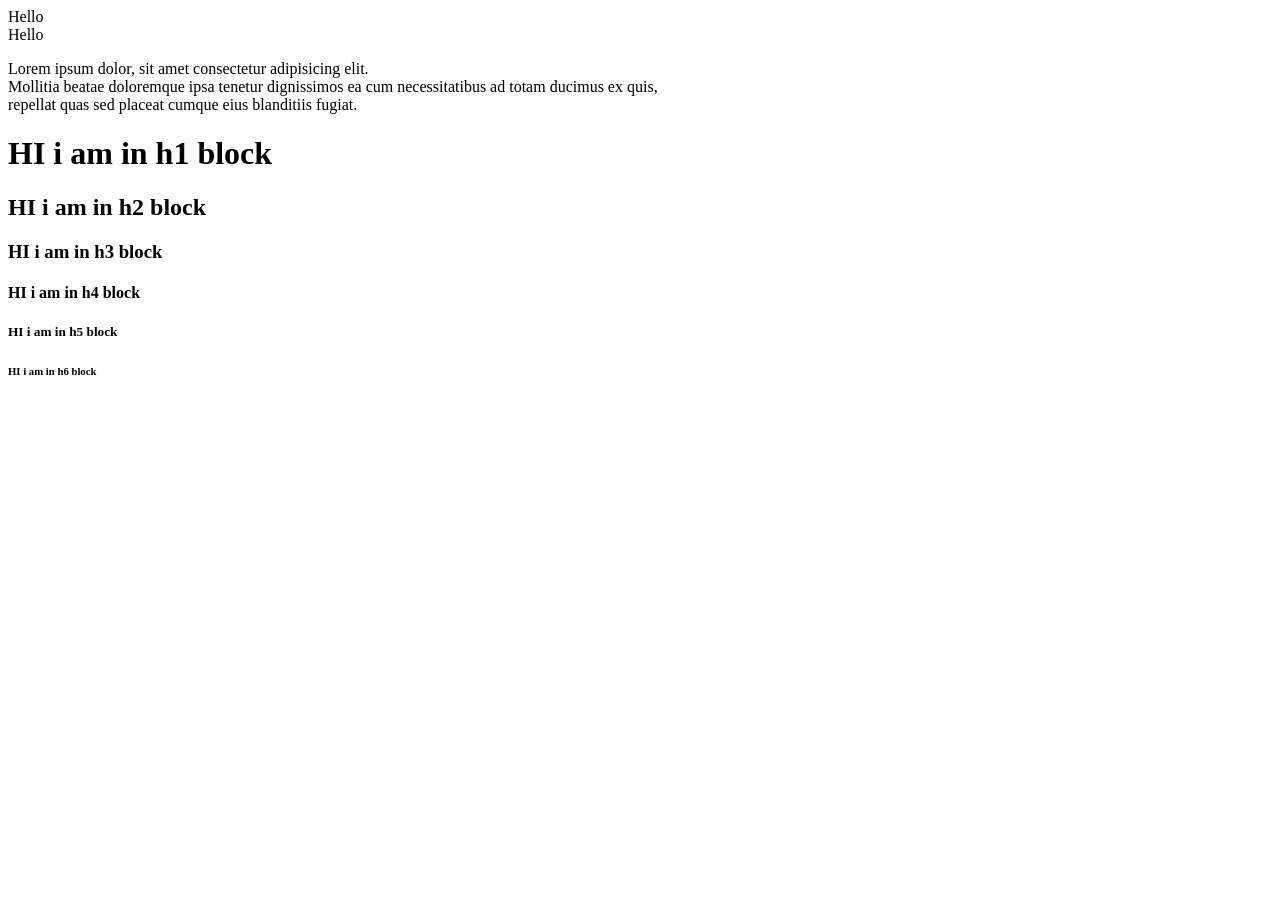
<file: Index.html>
<!DOCTYPE html>
<html lang="en">
<body>
    <div>Hello</div>
    <span>Hello</span>
    <p >Lorem ipsum dolor, sit amet consectetur adipisicing elit.<br> Mollitia beatae doloremque ipsa tenetur dignissimos ea cum necessitatibus ad totam ducimus ex quis,<br> repellat quas sed placeat cumque eius blanditiis fugiat. </p>
    <!-- Font Size Tags -->
    <h1>HI i am in h1 block</h1>
    <h2>HI i am in h2 block</h2>
    <h3>HI i am in h3 block</h3>
    <h4>HI i am in h4 block</h4>
    <h5>HI i am in h5 block</h5>
    <h6>HI i am in h6 block</h6>
</body>
</html>
</file>
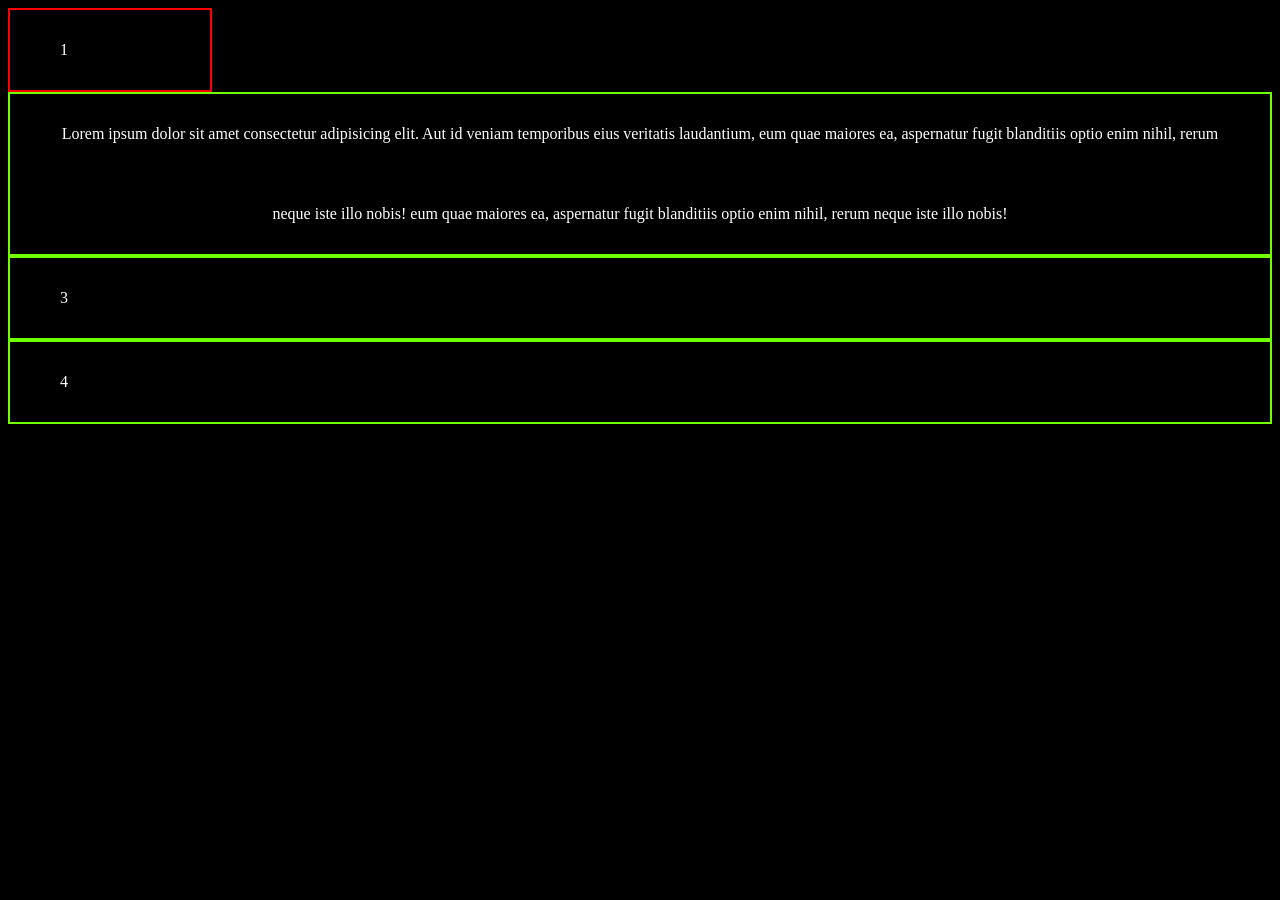
<file: CssEx.html>
<!DOCTYPE html>
<html lang="en">

<head>
    <meta charset="UTF-8">
    <meta name="viewport" content="width=device-width, initial-scale=1.0">
    <link href="./css/CssEx.css" rel="stylesheet">
    <title>Css Explain</title>
    <style>
        div {
            border: 2px solid rgb(111, 255, 0);
        }
    </style>
</head>

<body>
    <div style="width: 100px;border:2px solid red;">1</div> <!--Inline css-->
    <div style="text-align: center;">Lorem ipsum dolor sit amet consectetur adipisicing elit. Aut id veniam temporibus eius veritatis laudantium, eum quae maiores ea, aspernatur fugit blanditiis optio enim nihil, rerum neque iste illo nobis!
        eum quae maiores ea, aspernatur fugit blanditiis optio enim nihil, rerum neque iste illo nobis!
    </div>
    <div>3</div>
    <div>4</div>
</body>

</html>
</file>
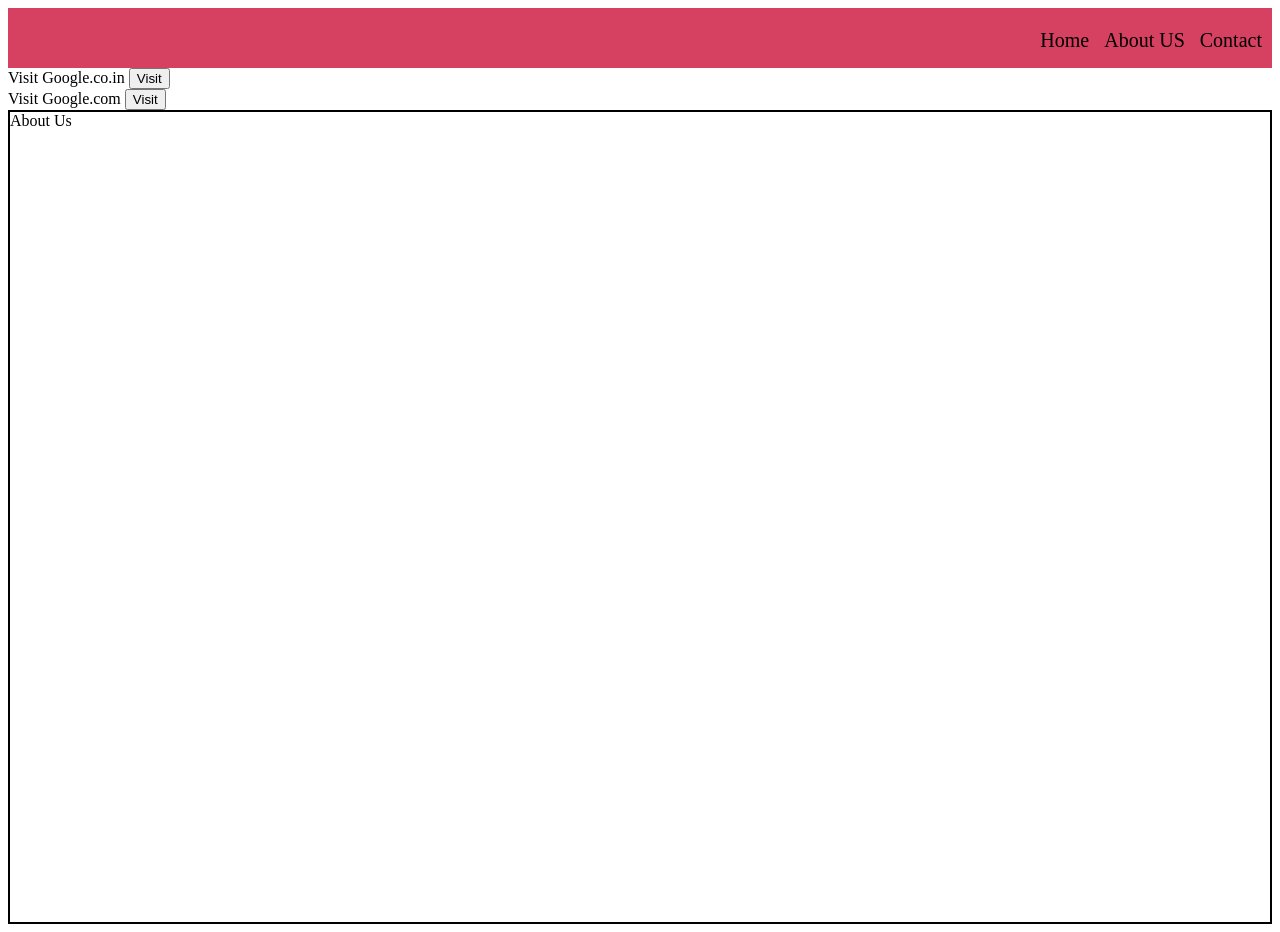
<file: Navigationbar.html>
<!DOCTYPE html>
<html lang="en">
<head>
    <meta charset="UTF-8">
    <meta name="viewport" content="width=device-width, initial-scale=1.0">
    <title>NavBar</title>
    <style>
        .horizantal{
            display: flex;
            margin-left: 5px;
            float: right;
            
        }
        .horizantal > li{
            padding: 5px;
            font-size: 20px;
            margin-right: 5px;
            background-color: #d64161;
            
        }
        .horizantal > li > a{
            color: black;
            text-decoration: none;
        }
        .horizantal > li:hover{
            background-color: blue;
        }
        .horizantal > li > a:hover{
            color: rgb(115, 255, 0);
        }
    </style>
</head>
<body>
    <div style="height:60px;background-color: #d64161;">
        <!-- <div >Vertical (sidebar) Navigation bar</div>
        <ul type="none">
            <li><a href="home.html">Home</a></li>
            <li><a href="#aboutus">About US</a></li>
            <li><a href="/contact">Contact</a></li>
        </ul> -->

        <ul class="horizantal" type="none">
            <li><a href="home.html">Home</a></li>
            <li><a href="#aboutus">About US</a></li>
            <li><a href="/contact">Contact</a></li>
        </ul>

    </div>
    <div>Visit Google.co.in <a href="https://www.google.co.in"><button>Visit</button></a></div>
    <div>Visit Google.com <a href="https://www.google.com"><button>Visit</button></a></div>
    <div  id="aboutus" style="border: 2px solid black;height: 90vh;">About Us</div>

</body>
</html>
</file>
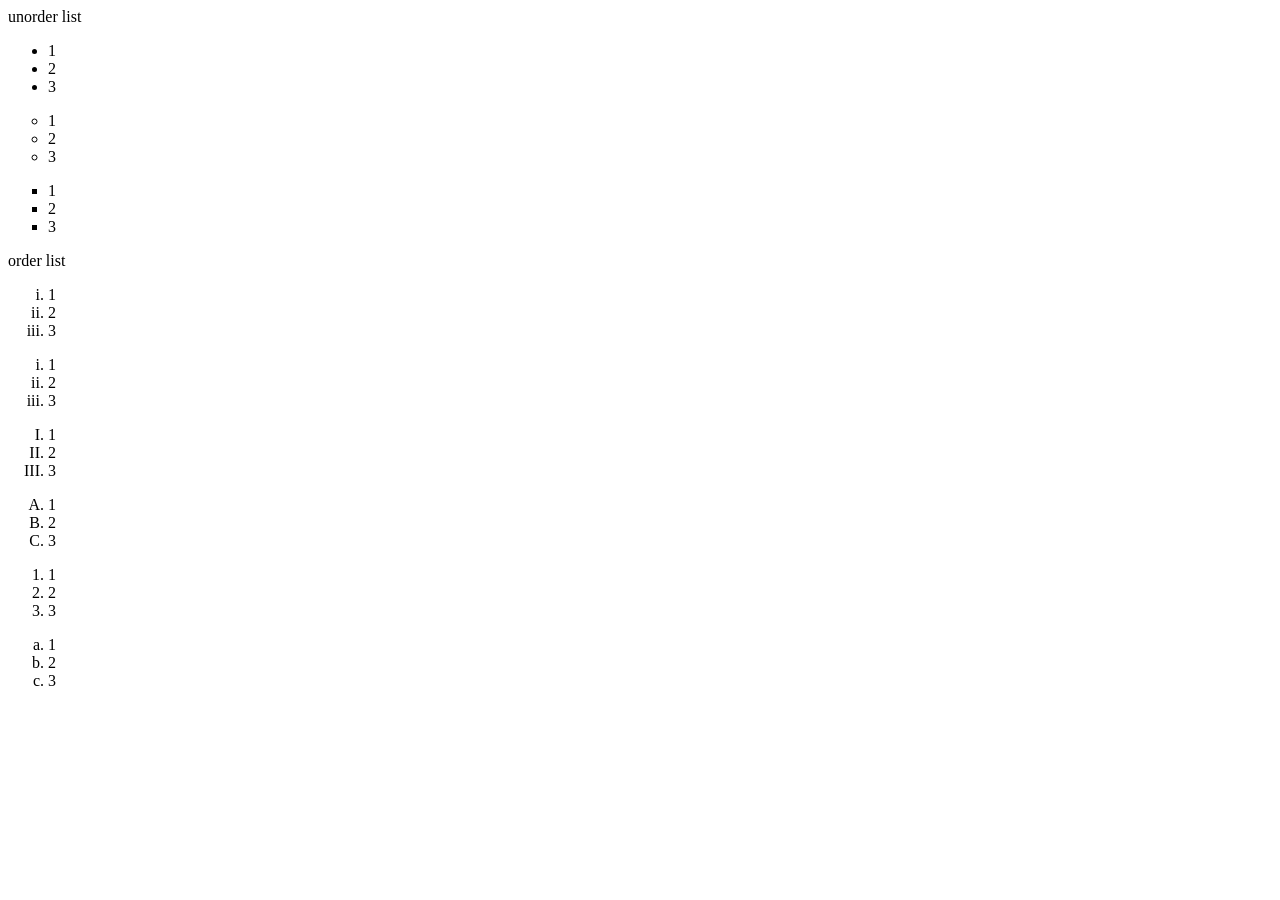
<file: orderlist.html>
<!DOCTYPE html>
<html lang="en">
<head>
    <meta charset="UTF-8">  <!-- Self Closing tags -->
    <meta name="viewport" content="width=device-width, initial-scale=1.0">
    <title>Coding</title>
</head>
<body>
     <div>unorder list</div>
     <ul style="list-style-type:disc;"> 
        <li>1</li>
        <li>2</li>
        <li>3</li>
     </ul>
     <ul style="list-style-type:circle;"> 
        <li>1</li>
        <li>2</li>
        <li>3</li>
     </ul>
     <ul style="list-style-type:square;"> 
        <li>1</li>
        <li>2</li>
        <li>3</li>
     </ul>
     <div>order list</div>
     <ol type="i"> 
        <li>1</li>
        <li>2</li>
        <li>3</li>
     </ol>
     <ol style="list-style-type:lower-roman;"> 
        <li>1</li>
        <li>2</li>
        <li>3</li>
     </ol>
     <ol style="list-style-type:upper-roman;"> 
        <li>1</li>
        <li>2</li>
        <li>3</li>
     </ol>
     <ol style="list-style-type:upper-alpha;"> 
        <li>1</li>
        <li>2</li>
        <li>3</li>
     </ol>
    
     <ol style="list-style-type:upper-greek;"> 
        <li>1</li>
        <li>2</li>
        <li>3</li>
     </ol>
     <ol style="list-style-type:lower-latin;"> 
        <li>1</li>
        <li>2</li>
        <li>3</li>
     </ol> 
</body>
</html>
</file>
<file: css/CssEx.css>
body {
    background-color: black;
    color: white;
}
div {
    padding-left: 50px;
    padding-right: 50px;

    border: 2px solid black;
    line-height: 80px;
}
</file>
